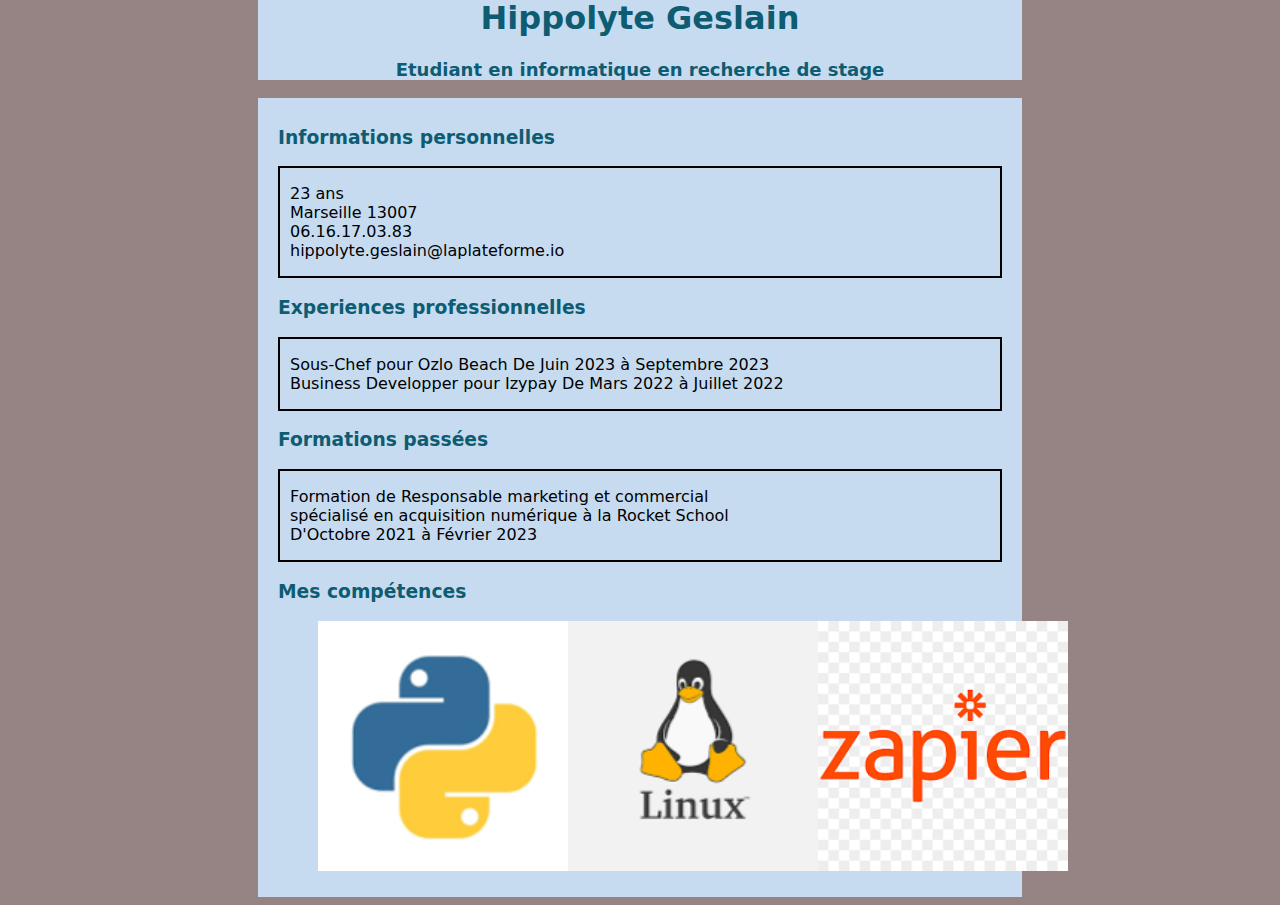
<file: cv/cv2.html>
<!DOCTYPE html>
<html lang="fr"><!--Initialisation de la langue du document-->


<head> <!--En-tête de page-->
    <link rel="stylesheet" href="cvstyle.css">
</head>


<body class="bodystyle"> <!--Contenu principal-->
    <div class="headerstyle">
        <h1 class="titreprincipal">Hippolyte Geslain</h1> <!--Titre du contenu-->
            <p class="sous-titre"> Etudiant en informatique <!--Titres actuels et recherchés-->en recherche de stage</p>
    </div>
<main class="mainstyle"><h3>Informations personnelles</h3>
    <section class="sectionstyle"><p>23 ans<br> <!--Informations personnelles-->
                Marseille 13007<br>
                06.16.17.03.83<br>
                hippolyte.geslain@laplateforme.io
            </section>

            <h3>Experiences professionnelles</h3>
                <section><p>Sous-Chef pour Ozlo Beach <!--Experiences professionnelles-->
                De Juin 2023 à Septembre 2023
            <br>
                Business Developper pour Izypay
                De Mars 2022 à Juillet 2022</p>
            </section>
            <h3>Formations passées</h3>
            <section><p>Formation de Responsable marketing et commercial <br>spécialisé en acquisition numérique à la Rocket School <!--Formations passées-->
            <br> D'Octobre 2021 à Février 2023</p>
            </section>
            <h3>Mes compétences</h2> <!--Utilisations de différentes tailles de titres-->
            <figure>
            <img class="figure" src="images/python.png" alt="Logo Python"> <!--Insertion d'images dans un doc html-->
            <img class="figure" src="images/linux.png" alt="Logo Linux">
            <img class="figure" src="images/zapier.png" alt="Logo Zapier">
            </figure>
            </main>
            </body>
</file>
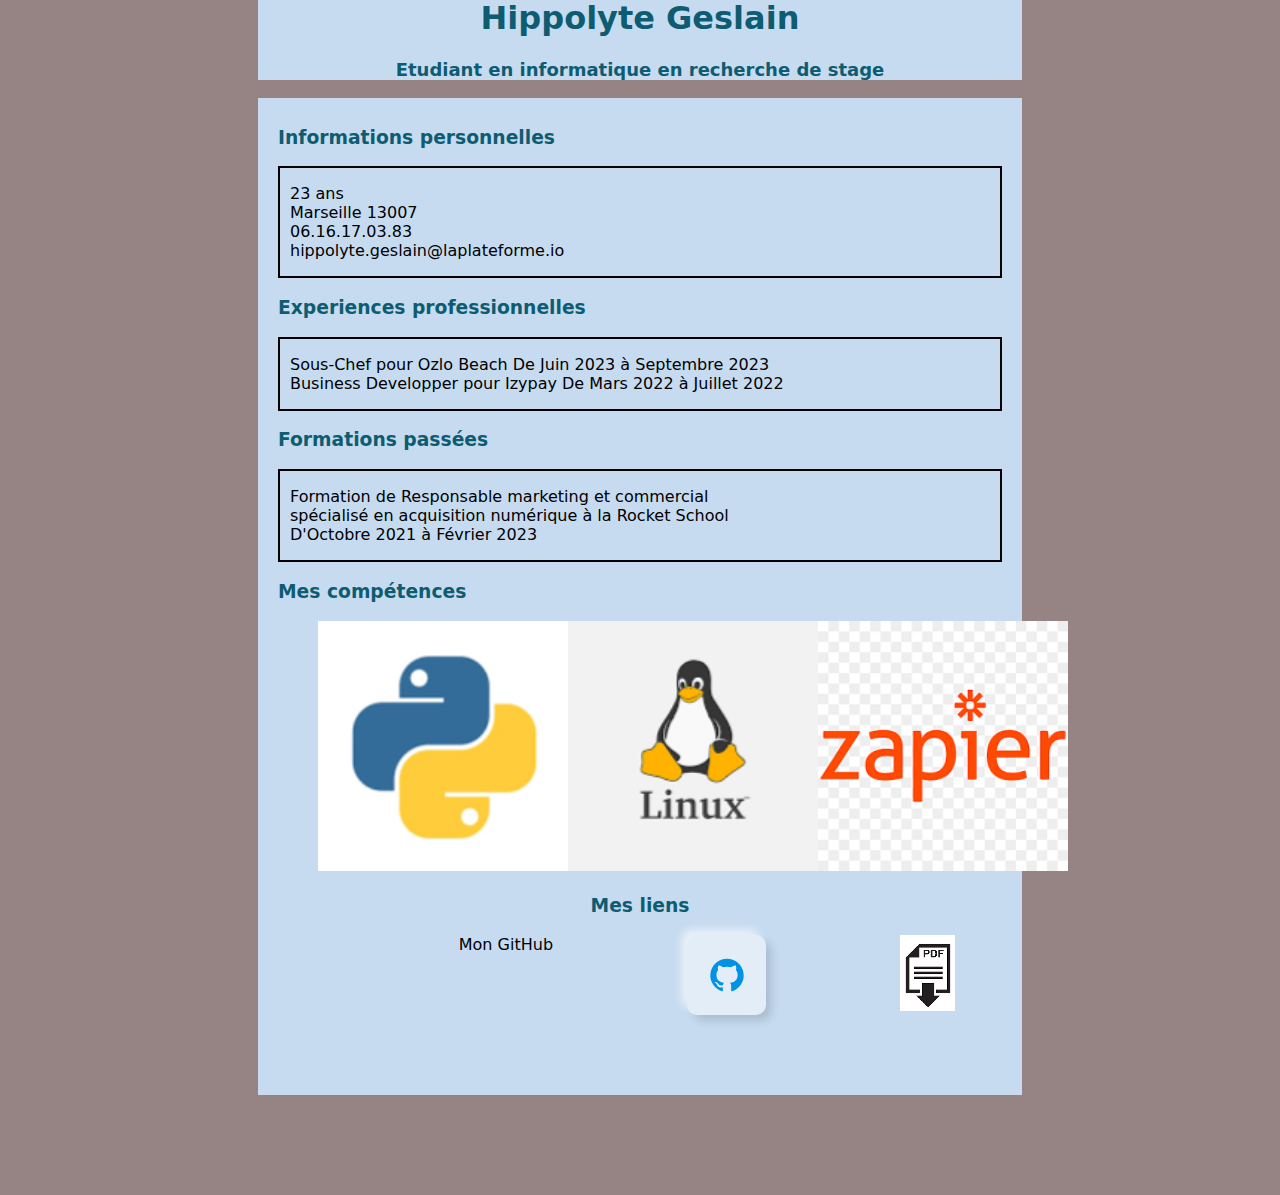
<file: cv/mon-cv.html>
<!DOCTYPE html>
<html lang="fr">


<head>
    <link rel="stylesheet" href="cvstyle.css">
</head>

<body class="bodystyle">
    
    <div class="headerstyle">
        <h1 class="titreprincipal">Hippolyte Geslain</h1>
            <p class="sous-titre"> Etudiant en informatique en recherche de stage</p>
    </div>

    <main class="mainstyle"><h3>Informations personnelles</h3>
        
        <section class="sectionstyle">
            <p>
                23 ans<br>
                Marseille 13007<br>
                06.16.17.03.83<br>
                hippolyte.geslain@laplateforme.io
            </p>
        </section>

        <h3>Experiences professionnelles</h3>
            
            <section>
                <p>
                    Sous-Chef pour Ozlo Beach De Juin 2023 à Septembre 2023<br>
                    Business Developper pour Izypay De Mars 2022 à Juillet 2022
                </p>
            </section>
        <h3>Formations passées</h3>
            
            <section>
                <p>
                    Formation de Responsable marketing et commercial <br>
                    spécialisé en acquisition numérique à la Rocket School <br> D'Octobre 2021 à Février 2023
                </p>
            </section>

        <h3>Mes compétences</h3>

            <figure>
                <img class="figure" src="images/python.png" alt="Logo Python"> <!--Insertion d'images dans un doc html-->
                <img class="figure" src="images/linux.png" alt="Logo Linux">
                <img class="figure" src="images/zapier.png" alt="Logo Zapier">
            </figure>
    </main>

</body>

<footer class="footerstyle">
    <h3 class="footerheadline">Mes liens</h3>
    <article class="articlestyle">
     
        <div></div><a>Mon GitHub</a>
<!-- Bouton GitHub -->


        <button class="btn" onclick="location.href='https://github.com/GolemHippo'">
          <svg width="40" height="40" fill="#0092E4" xmlns="http://www.w3.org/2000/svg" data-name="Layer 1" viewBox="0 0 24 24" id="github">
            <path d="M12,2.2467A10.00042,10.00042,0,0,0,8.83752,21.73419c.5.08752.6875-.21247.6875-.475,0-.23749-.01251-1.025-.01251-1.86249C7,19.85919,6.35,18.78423,6.15,18.22173A3.636,3.636,0,0,0,5.125,16.8092c-.35-.1875-.85-.65-.01251-.66248A2.00117,2.00117,0,0,1,6.65,17.17169a2.13742,2.13742,0,0,0,2.91248.825A2.10376,2.10376,0,0,1,10.2,16.65923c-2.225-.25-4.55-1.11254-4.55-4.9375a3.89187,3.89187,0,0,1,1.025-2.6875,3.59373,3.59373,0,0,1,.1-2.65s.83747-.26251,2.75,1.025a9.42747,9.42747,0,0,1,5,0c1.91248-1.3,2.75-1.025,2.75-1.025a3.59323,3.59323,0,0,1,.1,2.65,3.869,3.869,0,0,1,1.025,2.6875c0,3.83747-2.33752,4.6875-4.5625,4.9375a2.36814,2.36814,0,0,1,.675,1.85c0,1.33752-.01251,2.41248-.01251,2.75,0,.26251.1875.575.6875.475A10.0053,10.0053,0,0,0,12,2.2467Z"></path>
          </svg>
        </button>




  <!--  --------------------------------------------------------------------------------- -->


<!-- Bouton PDF Download  -->

<a href="../cv/pdf/Profile.pdf" download="CV_Hippolyte_Geslain">
    <img src="../cv/images/pdflogo.png" alt="pdflogo">
  </a>
        <!--  --------------------------------------------------------------------------------- -->
 

        
</article>
</footer>

</html>
</file>
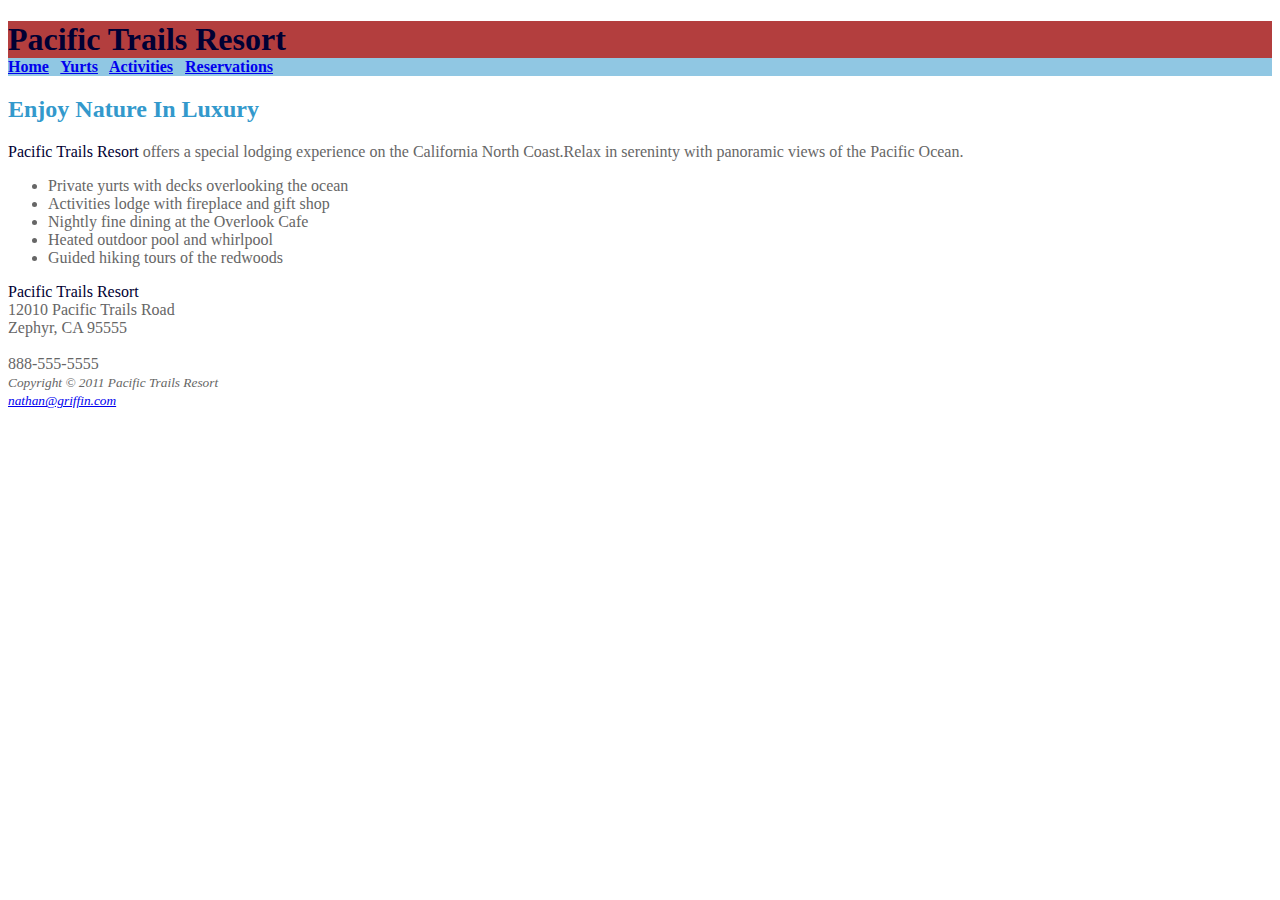
<file: test/resortest.html>
<!DOCTYPE HTML>
<html lang = "en">
<head>
<title>Pacific Trails Resort</title>
<link rel ="stylesheet" href="pacific.css">
<meta charset="utf-8">
</head> 
<body>
<h1>Pacific Trails Resort</h1>
<div id="nav"><b>
<a href ="index.html">Home</a>&nbsp;&nbsp;
<a href ="yurts.html">Yurts</a>&nbsp;&nbsp;
<a href ="activities.html">Activities</a>&nbsp;&nbsp;
<a href ="reservations.html">Reservations</a>&nbsp;&nbsp;
</b></div>
<div id ="content">
<h2>Enjoy Nature In Luxury</h2>
<p><span class="resort">Pacific Trails Resort</span> offers a special lodging experience on the California North Coast.Relax 
in sereninty with panoramic views of the Pacific Ocean.</p>
<ul>
<li>Private yurts with decks overlooking the ocean
<li>Activities lodge with fireplace and gift shop
<li>Nightly fine dining at the Overlook Cafe
<li>Heated outdoor pool and whirlpool
<li>Guided hiking tours of the redwoods
</ul>
<div id="contact">
<span class="resort">Pacific Trails Resort</span>
<br>12010 Pacific Trails Road
<br>Zephyr, CA 95555
<br>
<br>888-555-5555
</div>
<div id="contact"><small><i>
Copyright &copy; 2011 Pacific Trails Resort
<br><a href= "mailto:nathan@griffin.com"> nathan@griffin.com</a>
</i></small></div>
</div>
</body>
</html>
</file>
<file: cv/cvstyle.css>
.titreprincipal{
    color:rgb(14, 92, 113);
    font-weight: bold;
    text-align: center;}

.sous-titre{
    text-align: center;
    font-size: large;
    font-weight: bold;
    color: rgb(14, 92, 113);}

.bodystyle{
    background-color:rgba(119, 95, 95, 0.767);
    font-family: system-ui, -apple-system, BlinkMacSystemFont, 'Segoe UI', Roboto, Oxygen, Ubuntu, Cantarell, 'Open Sans', 'Helvetica Neue', sans-serif}

.headerstyle{
    background-color: rgb(198, 219, 240);
    margin: -22px 250px 0px;
    padding: 0 10px;
}

.footerstyle{
    background-color: rgb(198, 219, 240);
    margin: -20px 250px 100px;
    height: 200px;
}

.mainstyle{
    margin: 0px 250px 0px;
    padding: 10px 20px;
    background-color:rgb(198, 219, 240) ;
}

h3{
    color:rgb(14, 92, 113);
    font-weight: bold}

hr{
    width: 5px;
    color: black;
}

.articlestyle{
    display: flex;
    justify-content: space-around;   
    ;
}

figure{
    display: flex;
    justify-content: space-evenly;
    width: 250px;
    height: 250px;
}


.footerheadline{
    display: flex;
    justify-content: center;
    align-items: flex-end;
    color:rgb(14, 92, 113);
    font-weight: bold
}

section{ 
    border: 2px solid black;    
    padding: 0 10px;   
}

/* From Uiverse.io by CYBWEBALI----------------------------------------------------------------------- */ 
.btn {
    display: grid;
    place-items: center;
    background: #e3edf7;
    padding: 1.4em;
    border-radius: 10px;
    box-shadow: 6px 6px 10px -1px rgba(0,0,0,0.15),
            -6px -6px 10px -1px rgba(255,255,255,0.7);
    border: 1px solid rgba(0,0,0,0);
    cursor: pointer;
    transition: transform 0.5s;
  }
  
  .btn:hover {
    box-shadow: inset 4px 4px 6px -1px rgba(0,0,0,0.2),
            inset -4px -4px 6px -1px rgba(255,255,255,0.7),
            -0.5px -0.5px 0px rgba(255,255,255,1),
            0.5px 0.5px 0px rgba(0,0,0,0.15),
            0px 12px 10px -10px rgba(0,0,0,0.05);
    border: 1px solid rgba(0,0,0,0.1);
    transform: translateY(0.5em);
  }
  
  .btn svg {
    transition: transform 0.5s;
  }
  
  .btn:hover svg {
    transform: scale(0.9);
    fill: #333333;
  }
</file>
<file: test/pacific.css>
body{
    color: #666666;
    background-color: #ffffff;}
h1{
    color: #000033;
    background-color: #b33e3e;
    margin-bottom: 0;}
#nav{
    background-color: #90c7e3;}
h2{
    color: #3399cc;}
dt{
    color: #000033;}
.resort{
    color: #000033;}
</file>
